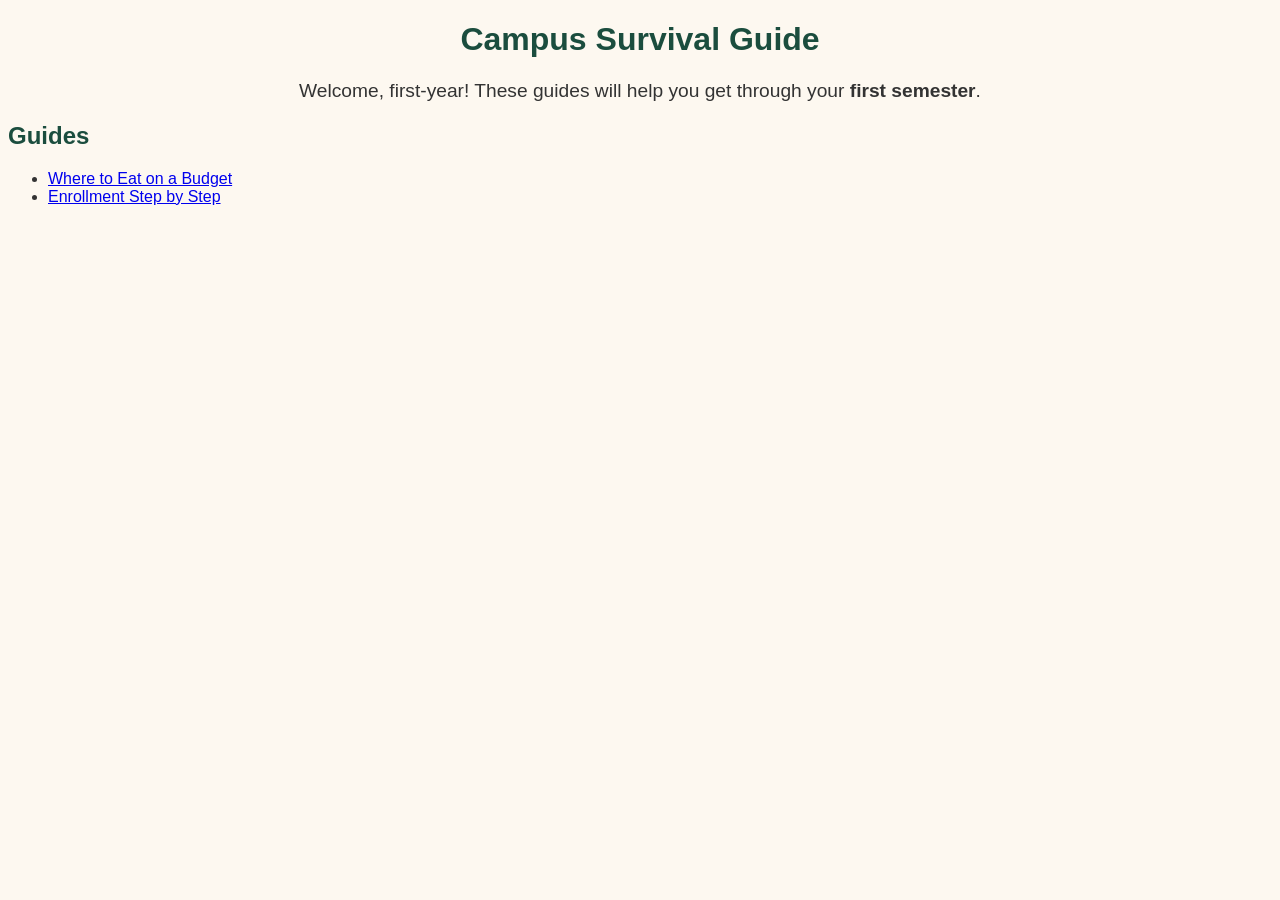
<file: index.html>
<!DOCTYPE html>
<html lang="en">
<head>
    <meta charset="UTF-8">
    <meta name="viewport" content="width=device-width, initial-scale=1.0">
    <link rel="stylesheet" href ="styles.css">
    <title>Campus Survival Guide</title>
</head>
<body>
    <h1>Campus Survival Guide</h1>
        <p class="intro">Welcome, first-year! These guides will help you get through your<strong> first semester</strong>.</p>
    
    <h2>Guides</h2>
<ul>
    <li><a href="guides/food.html">Where to Eat on a Budget</a></li>
    <li><a href="guides/enrollment.html">Enrollment Step by Step</a></li>
</ul>
</body>
</html>
</file>
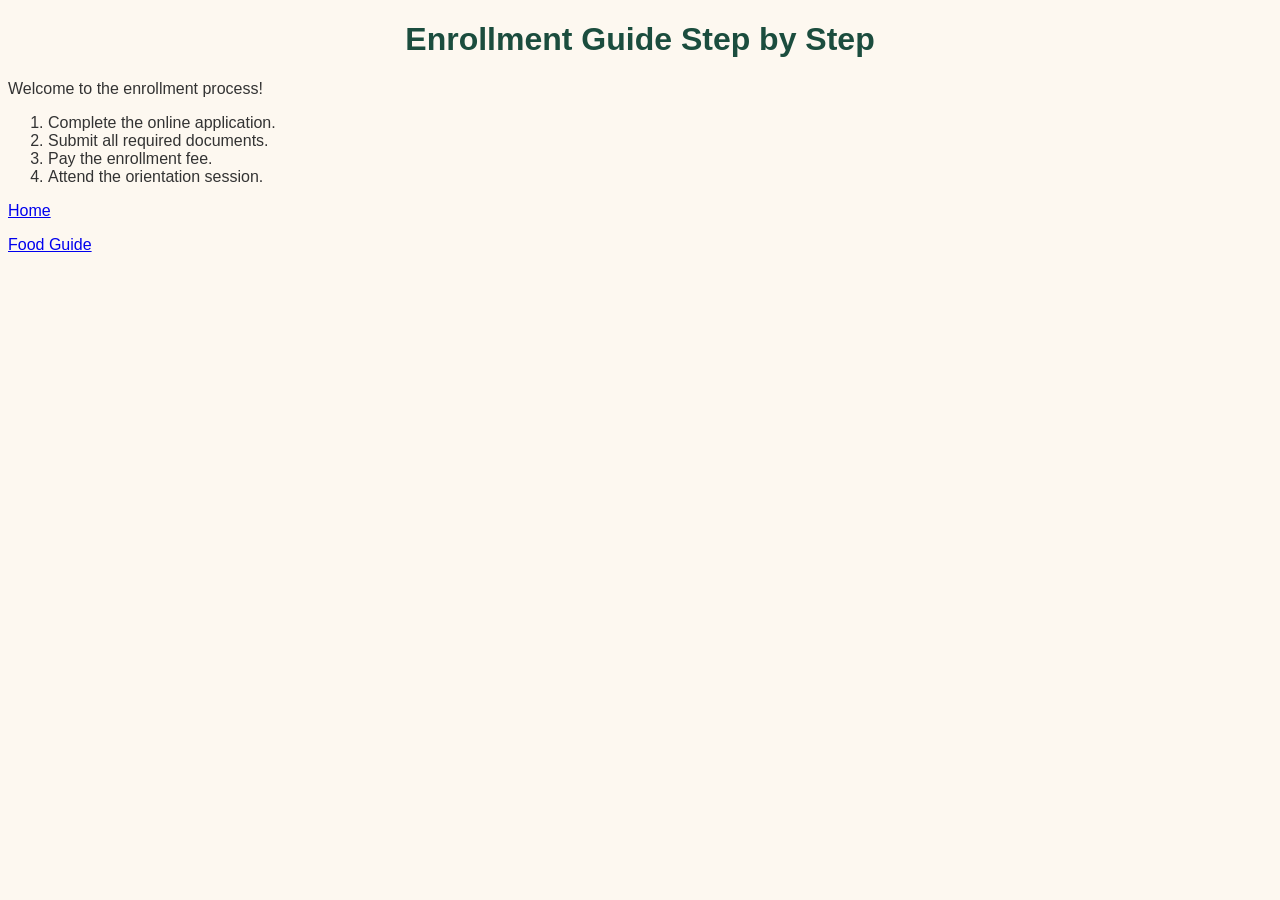
<file: guides/enrollment.html>
<!DOCTYPE html>
<html lang="en">
<head>
    <meta charset="UTF-8">
    <meta name="viewport" content="width=device-width, initial-scale=1.0">
   <link rel="stylesheet" href="../styles.css">
    <title>Document</title>
</head>
<body>
    <h1>Enrollment Guide Step by Step</h1>
    <p>Welcome to the enrollment process!</p>
    <ol>
        <li>Complete the online application.</li>
        <li>Submit all required documents.</li>
        <li>Pay the enrollment fee.</li>
        <li>Attend the orientation session.</li>
    </ol>
     <!-- back home: up one folder -->
        <p><a href="../index.html">Home</a></p>

        <!-- back to food: same folder -->
        <p><a href="food.html">Food Guide</a></p>
</body>
</html>
</file>
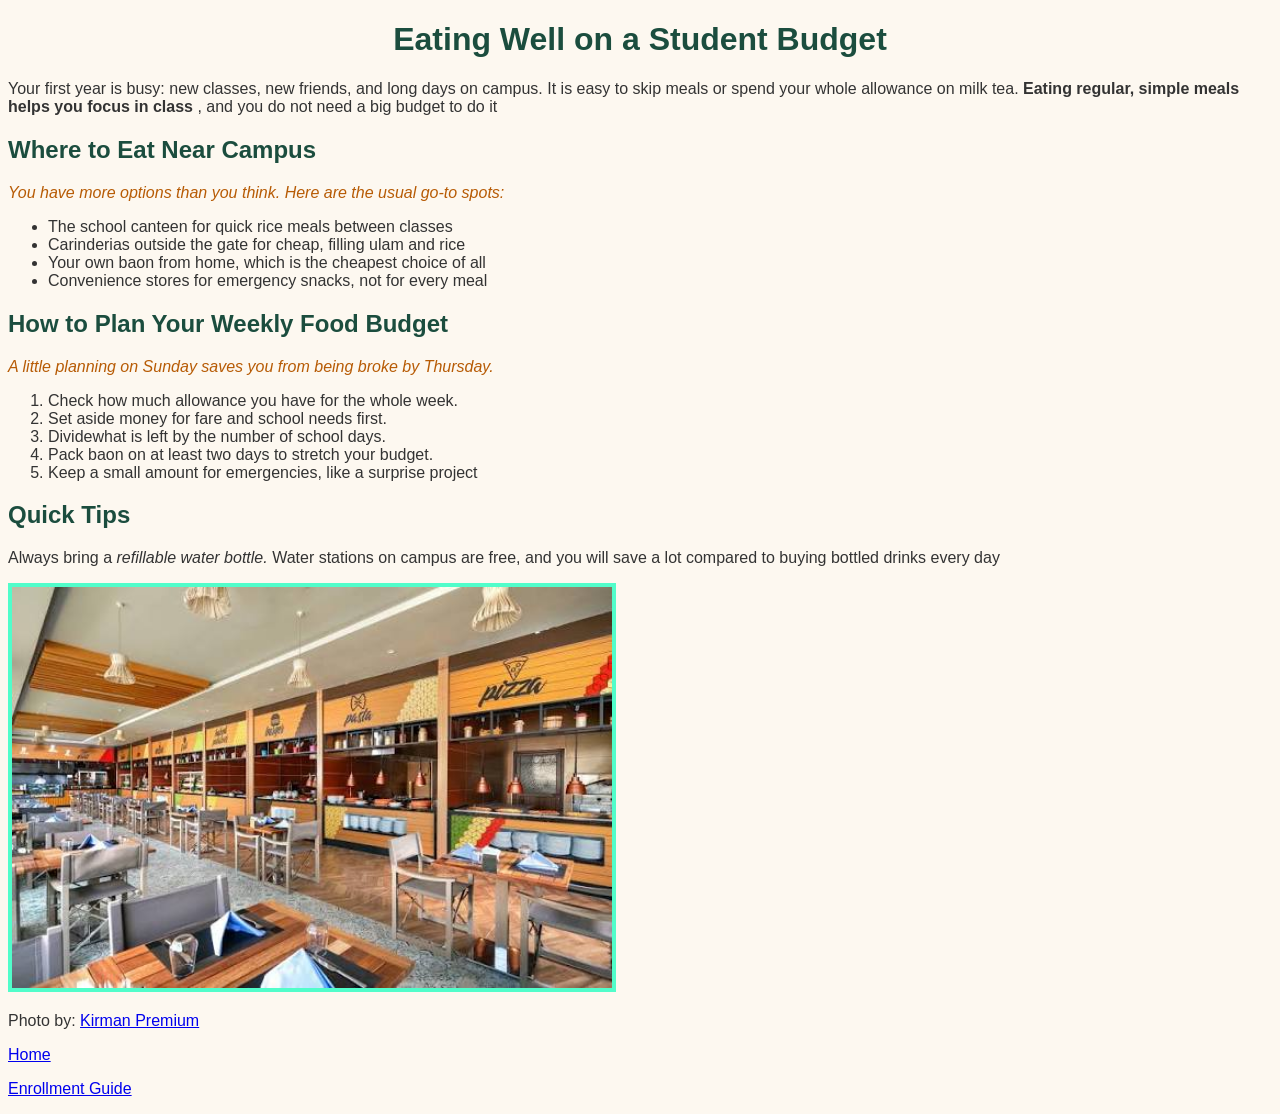
<file: guides/food.html>
<!DOCTYPE html>
<html lang="en">
<head>
    <meta charset="UTF-8">
    <meta name="viewport" content="width=device-width, initial-scale=1.0">
    <link rel="stylesheet" href="../styles.css">
    <title>Food Guide</title>
</head>
<body>
    <h1>Eating Well on a Student Budget</h1>
        <p>Your first year is busy: new classes, new friends, and long days on campus. It is easy to skip meals or spend your whole allowance on milk tea.<strong> Eating regular, simple meals helps you focus in class</strong> , and you do not need a big budget to do it</p>
    <h2>Where to Eat Near Campus</h2>
        <p class="tip">You have more options than you think. Here are the usual go-to spots:</p>
    <ul>
        <li> The school canteen for quick rice meals between classes</li>
        <li> Carinderias outside the gate for cheap, filling ulam and rice</li>
        <li> Your own baon from home, which is the cheapest choice of all</li>
        <li> Convenience stores for emergency snacks, not for every meal</li>
    </ul>
    <h2>How to Plan Your Weekly Food Budget</h2>
        <p class="tip">A little planning on Sunday saves you from being broke by Thursday.</li>
    <ol>
        <li>Check how much allowance you have for the whole week.</li>
        <li>Set aside money for fare and school needs first.</li>
        <li>Dividewhat is left by the number of school days.</li>
        <li>Pack baon on at least two days to stretch your budget.</li>
        <li>Keep a small amount for emergencies, like a surprise project</li>
    </ol>
    <h2>Quick Tips</h2>
    <p>Always bring a <em>refillable water bottle.</em> Water stations on campus are free, and you will save a lot compared to buying bottled drinks every day</p>
    </ul>

    <img src="../images/canteen.jpg"
     alt="Food Court | Arycanda Kirman Premium Completes You"
     width="600">
     <p>Photo by: <a href="https://share.google/6KxBIFBAO2gFCltbv" target="_blank">Kirman Premium</a></p>
        <!-- back home: up one folder -->
        <p><a href="../index.html">Home</a></p>
        <!-- back to enrollment: same folder -->
        <p><a href="enrollment.html">Enrollment Guide</a></p>
</body>
</html>
</file>
<file: styles.css>
body {
    font-family: Arial, sans-serif;
    color: #333333;
    background-color: #FDF8F0;
}

h1, h2 {
    color: #1B4D3E;
}

h1 {
    text-align: center;
}
body {
    font-family: Times New 'Times New Roman', Times, serif;
    color: #333333;
    background-color: #FDF8F0;
}

h1, h1 {
    color: #1B4D3E;
}

h1 {
    text-align: center;
}
.intro{
    font-size: 1.2em;
    text-align: center;
    margin-bottom: 20px;
}
.tip{
    font-style: italic;
    color: #b75b05;
}
img {
    border: 4px solid #51fdca;
}
</file>
